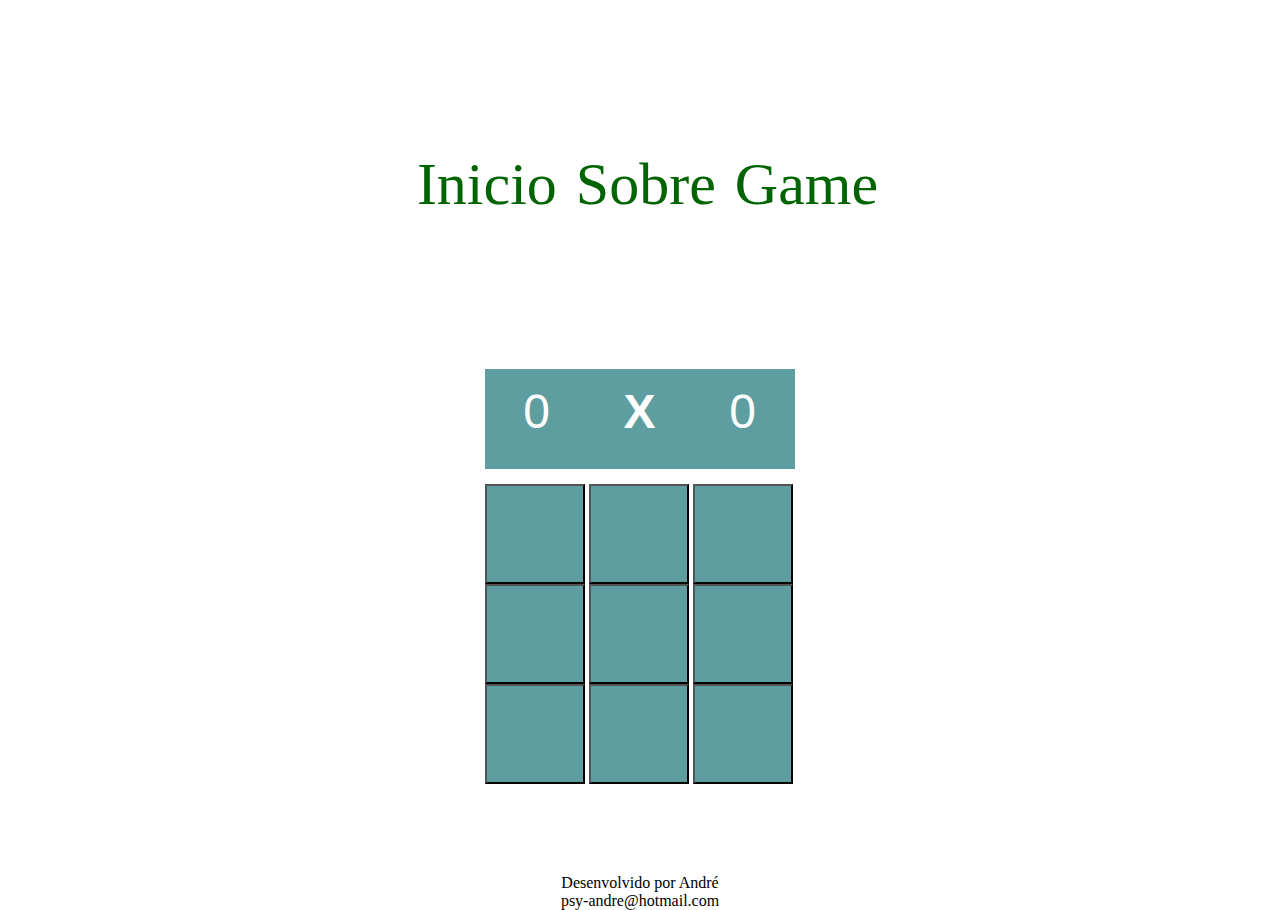
<file: index.html>
<!DOCTYPE html>
<html>
	<head>
		<meta charset="UTF-8">
		<meta name="description" content="Jogo da Velha">
		<meta name="keyword" content="aula, html5, css, javascript">
		<meta name="author" content="Diego Marques | maxbassoul@gmail.com">
		
		<link rel="stylesheet" type="text/css" href="css/estilo.css">
		<script type="text/javascript" src="js/gameLoop.js"></script>
		
		<title>Jogo da Velha</title>
	</head>
	<body>
		<center>
		<nav>
			<a href="home.html">Inicio</a>
			<a href="sobre.html">Sobre</a>
			<a href="index.html">Game</a>
		<nav>
		</center>
		<div class="placar">
			<div class="j1">0</div>
			<div class="jx">X</div>
			<div class="j2">0</div>
		</div>
		<div class="boxJogo">
			<form name="gameLoop" class="qqrcoisa" method="post">
				<input type="button" name="sqr1" class="jogo" onclick="rodada(this);">
				<input type="button" name="sqr2" class="jogo" onclick="rodada(this);">
				<input type="button" name="sqr3" class="jogo" onclick="rodada(this);">
				<br>
				<input type="button" name="sqr4" class="jogo" onclick="rodada(this);">
				<input type="button" name="sqr5" class="jogo" onclick="rodada(this);">
				<input type="button" name="sqr6" class="jogo" onclick="rodada(this);">
				<br>
				<input type="button" name="sqr7" class="jogo" onclick="rodada(this);">
				<input type="button" name="sqr8" class="jogo" onclick="rodada(this);">
				<input type="button" name="sqr9" class="jogo" onclick="rodada(this);">
			</form>

		</br>
		</br>
		</br>
		</br>
		</br>

					<center>Desenvolvido por André<center>
						<center>psy-andre@hotmail.com<center>
		</div>
		
		<script type="text/javascript">
			reset();
		</script>
	</body>
</html>
</file>
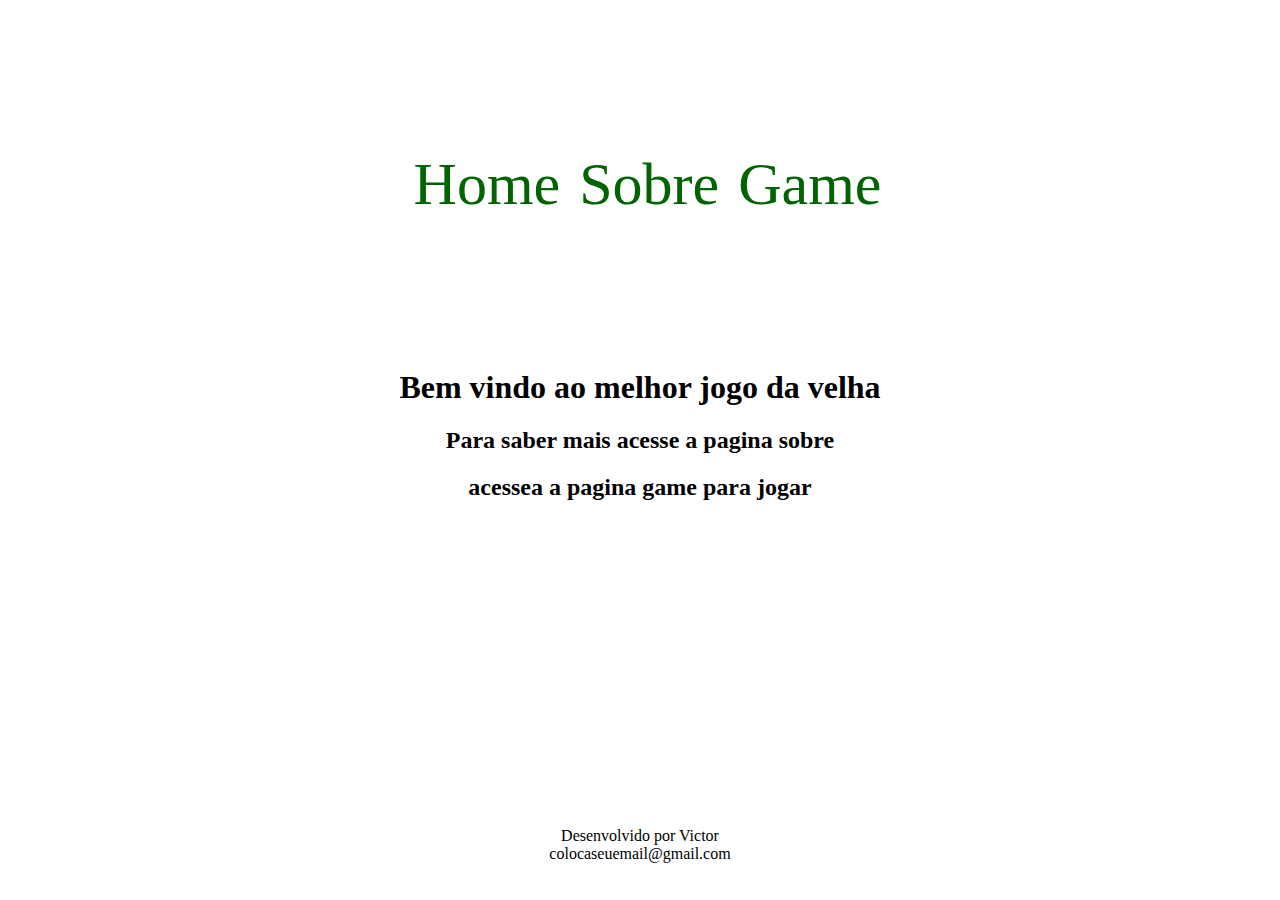
<file: home.html>
<!DOCTYPE html>
<html>
	<head>
		<meta charset="UTF-8">
		<meta name="description" content="Jogo da Velha">
		<meta name="keyword" content="aula, html5, css, javascript">
		<meta name="author" content="Diego Marques | maxbassoul@gmail.com">
		
		<link rel="stylesheet" type="text/css" href="css/estilo.css">
		<script type="text/javascript" src="js/gameLoop.js"></script>
		
		<title>Jogo da Velha</title>
	</head>
	<body>
		<center>
		<nav>
		<a href="home.html">Home</a>
			<a href="sobre.html">Sobre</a>
			<a href="index.html">Game</a>
		<nav>
		</center>
				<center>	<h1>Bem vindo ao melhor jogo da velha <h1></center>
							<center><h2>Para saber mais acesse a pagina sobre</h2></center>
								<center><h2>acessea a pagina game para jogar</h2></center>

</br>
</br>
</br>
</br>
</br>
</br>
</br>
</br>
</br>
</br>
</br>
</br>
</br>
</br>
</br>
</br>
</br>
				<center>Desenvolvido por Victor<center>
						<center>colocaseuemail@gmail.com<center>
		</div>
		
		<script type="text/javascript">
			reset();
		</script>
	</body>
</html>
</file>
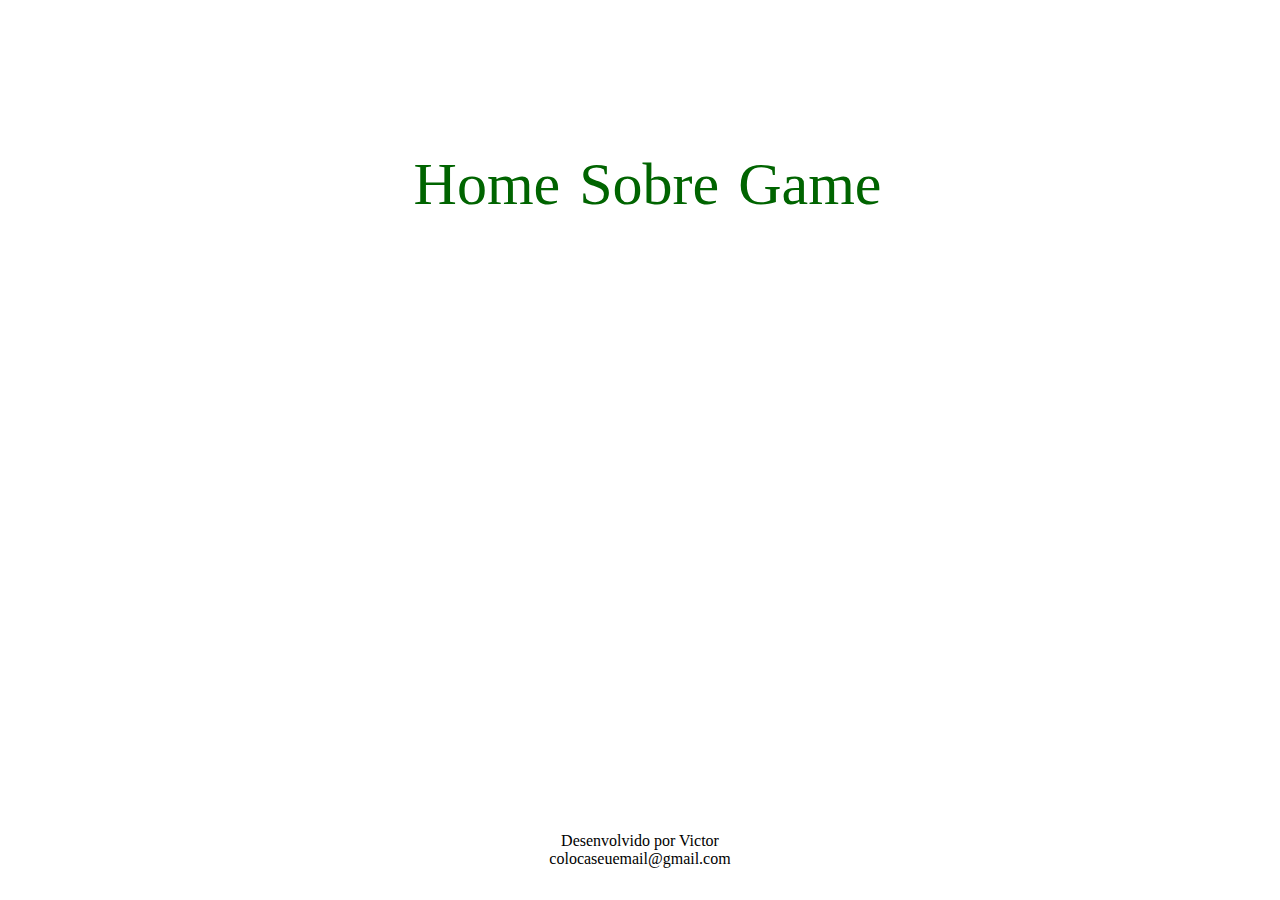
<file: sobre.html>
<!DOCTYPE html>
<html>
	<head>
		<meta charset="UTF-8">
		<meta name="description" content="Jogo da Velha">
		<meta name="keyword" content="aula, html5, css, javascript">
		<meta name="author" content="Diego Marques | maxbassoul@gmail.com">
		
		<link rel="stylesheet" type="text/css" href="css/estilo.css">
		<script type="text/javascript" src="js/gameLoop.js"></script>
		
		<title>Jogo da Velha</title>
	</head>
	<body>
		<center>
		<nav>
		<a href="home.html">Home</a>
			<a href="sobre.html">Sobre</a>
			<a href="index.html">Game</a>
		<nav>
		</center>

<center>
<iframe width="560" height="315" src="https://www.youtube.com/embed/qAB40S0ectI" frameborder="0" allowfullscreen></iframe>
</center>

</br>
</br>
</br>
</br>
</br>
</br>
</br>
</br>

					<center>Desenvolvido por Victor<center>
						<center>colocaseuemail@gmail.com<center>
		</div>
		
		<script type="text/javascript">
			reset();
		</script>
	</body>
</html>
</file>
<file: css/estilo.css>
.jogo{
	width:100px;
	height:100px;
	font-size:20px;
	background-color: yellow;
	font-weight: bold;
}
.boxJogo{
	width:310px;
	height:310px;
	margin:0 auto;

}
.placar{
	width:310px;
	height:100px;
	margin:0 auto;
	margin-bottom:15px;
	background-color:#5F9EA0;

}
.placar:hover
{
	
	background-color: #000;
}
.j1{
	font-size:48px;
	text-align:center;
	float:left;
	width:103px;
	font-family:arial;
	padding-top:15px;
	color:#ffffff;
}
.jx{
	text-align:center;
	font-weight: bold;
	font-size:48px;
	float:left;
	width:103px;
	font-family:arial;
	padding-top:15px;
	color:#ffffff;
}
.j2{
	font-size:48px;
	text-align:center;
	float:left;
	width:103px;
	font-family:arial;
	padding-top:15px;
	color:#ffffff;
}

.qqrcoisa input
{
	background-color: #5F9EA0;
	font-size: 80px;
	color: #fff;
	outline: none;
}

.qqrcoisa input:hover
{
	background-color: #2E8B57;
}

nav
{
	margin-top: 150px;
}
nav a
{
	font-size: 60px;
	text-decoration: none;
	color: #006400;
	margin-left: 15px;
}
</file>
